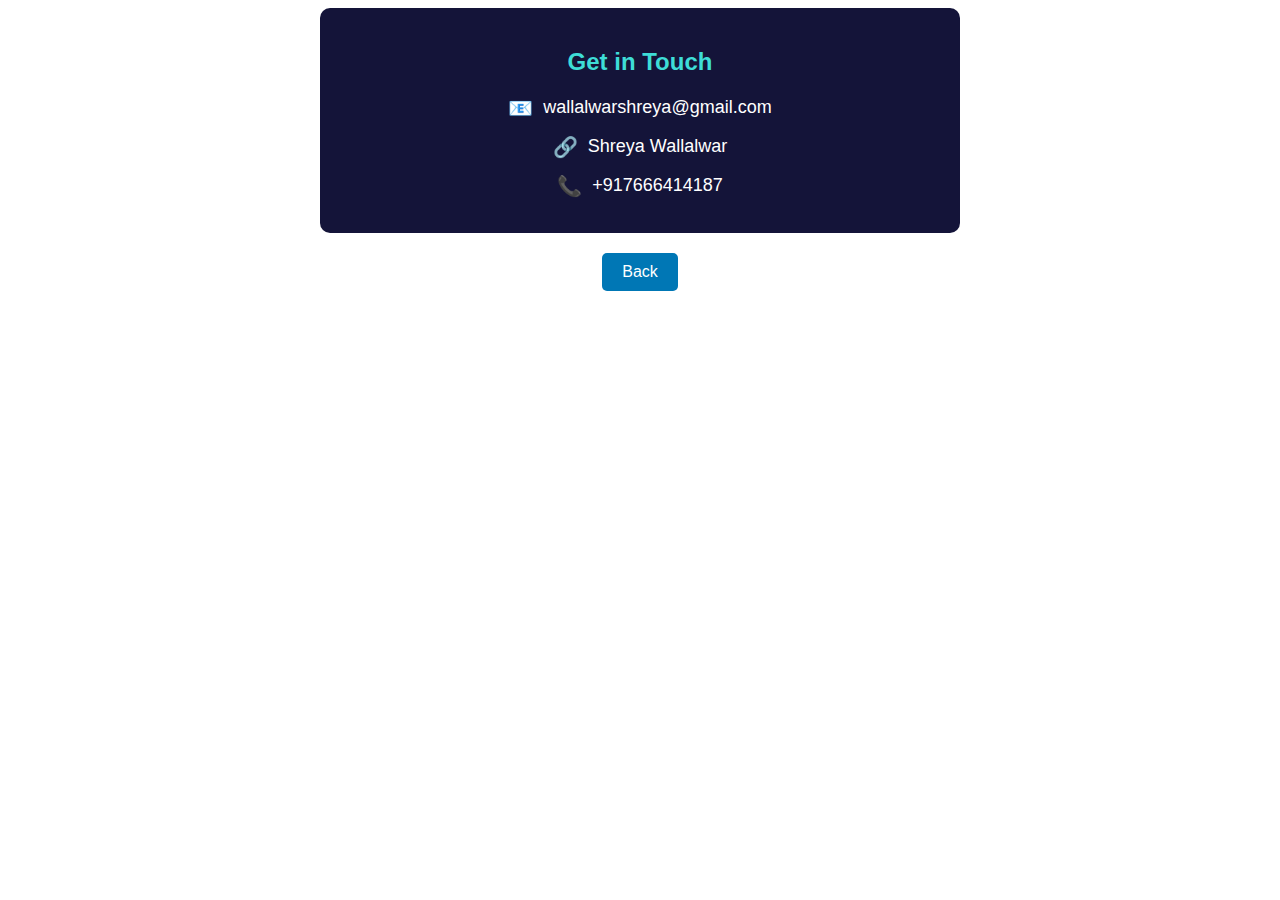
<file: contact.html>
<!DOCTYPE html>
<html lang="en">
<head>
  <meta charset="UTF-8">
  <meta http-equiv="X-UA-Compatible" content="IE=edge">
  <meta name="viewport" content="width=device-width, initial-scale=1.0">
  <title>Contact Section</title>
  <style>
    /* General Styling for Contact Section */
    .contact-section {
      background-color: #141439; /* Light background */
      padding: 20px;
      border-radius: 10px;
      text-align: center;
      max-height: 600px;
      max-width: 600px;
      margin: 0 auto;
      font-family: 'Arial', sans-serif;
    }

    .contact-heading {
      font-size: 24px;
      color: rgb(62, 221, 215);
      margin-bottom: 20px;
    }

    .contact-item {
      display: flex;
      align-items: center;
      justify-content: center;
      margin-bottom: 15px;
      font-size: 18px;
      color: #9c1717;
      text-decoration: none;
      transition: color 0.3s;
    }

    .contact-item:hover {
      color: #0077b5; /* LinkedIn blue on hover */
    }

    .contact-icon {
      margin-right: 10px;
      font-size: 20px;
      color: #0077b5; /* Icon color */
    }

    .contact-link {
      color:white;
      text-decoration: none;
      transition: color 0.3s;
    }

    .contact-link:hover {
      color: #0077b5;
    }

    /* Styling for the Back Button */
    .back-button {
      display: block; 
      margin: 20px auto 0; 
      padding: 10px 20px;
      font-size: 16px;
      color: #fff;
      background-color: #0077b5;
      border: none;
      border-radius: 5px;
      cursor: pointer;
      text-decoration: none;
      transition: background-color 0.3s;
    }

    .back-button:hover {
      background-color: #005f8a;
    }
  </style>
</head>
<body>
  <div class="contact-section">
    <h2 class="contact-heading">Get in Touch</h2>

    <div class="contact-item">
      <span class="contact-icon">📧</span>
      <a href="mailto:your-email@gmail.com" class="contact-link">wallalwarshreya@gmail.com</a>
    </div>

    <div class="contact-item">
      <span class="contact-icon">🔗</span>
      <a href="https://www.linkedin.com/in/Shreya wallalwar" class="contact-link" target="_blank">
        Shreya Wallalwar
      </a>
    </div>

    <div class="contact-item">
      <span class="contact-icon">📞</span>
      <a href="tel:+1234567890" class="contact-link">+917666414187</a>
    </div>
  </div>

   <!-- Back Button -->
   <button class="back-button" onclick="goBack()">Back</button>
  </div>

  <script>
    function goBack() {
      window.history.back();
    }
  </script>
</body>
</html>
</file>
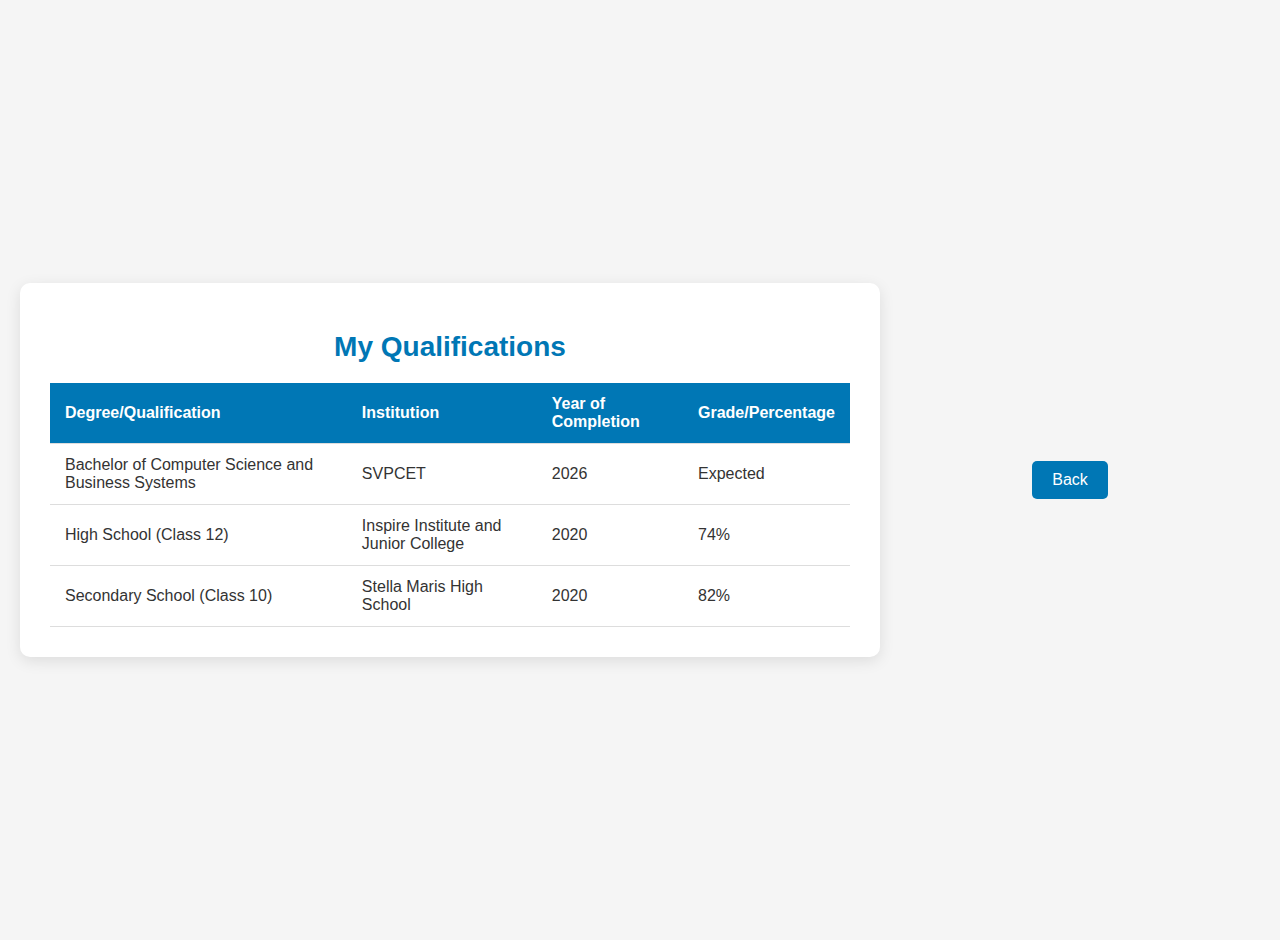
<file: qualifications.html>
<!DOCTYPE html>
<html lang="en">
<head>
  <meta charset="UTF-8">
  <meta http-equiv="X-UA-Compatible" content="IE=edge">
  <meta name="viewport" content="width=device-width, initial-scale=1.0">
  <title>Qualifications</title>
  <style>
    /* Styling for the Body */
    body {
      font-family: 'Arial', sans-serif;
      background-color: #f5f5f5; /* Light background */
      color: #333;
      margin: 0;
      padding: 20px;
      display: flex;
      justify-content: center;
      align-items: center;
      min-height: 100vh;
    }

    /* Container for the Table */
    .qualifications-container {
      background-color: #ffffff;
      padding: 30px;
      border-radius: 10px;
      box-shadow: 0 4px 15px rgba(0, 0, 0, 0.1);
      max-width: 800px;
      width: 100%;
    }

    /* Heading Styling */
    .qualifications-heading {
      text-align: center;
      font-size: 28px;
      margin-bottom: 20px;
      color: #0077b5;
    }

    /* Table Styling */
    table {
      width: 100%;
      border-collapse: collapse;
    }

    th, td {
      padding: 12px 15px;
      text-align: left;
      border-bottom: 1px solid #ddd;
    }

    th {
      background-color: #0077b5;
      color: #ffffff;
      font-weight: bold;
    }

    tr:hover {
      background-color: #f1f1f1; /* Hover effect for rows */
    }

    /* Responsive Design */
    @media (max-width: 600px) {
      th, td {
        font-size: 14px;
        padding: 10px;
      }

      .qualifications-heading {
        font-size: 24px;
      }
    }

    /* Styling for the Back Button */
    .back-button {
      display: block; 
      margin: 20px auto 0;
      padding: 10px 20px;
      font-size: 16px;
      color: #fff;
      background-color: #0077b5;
      border: none;
      border-radius: 5px;
      cursor: pointer;
      text-decoration: none;
      transition: background-color 0.3s;
    }

    .back-button:hover {
      background-color: #005f8a;
    }
  </style>
</head>
<body>
  <div class="qualifications-container">
    <h1 class="qualifications-heading">My Qualifications</h1>
    <table>
      <thead>
        <tr>
          <th>Degree/Qualification</th>
          <th>Institution</th>
          <th>Year of Completion</th>
          <th>Grade/Percentage</th>
        </tr>
      </thead>
      <tbody>
        <tr>
          <td>Bachelor of Computer Science and Business Systems</td>
          <td>SVPCET</td>
          <td>2026</td>
          <td>Expected</td>
        </tr>
        <tr>
          <td>High School (Class 12)</td>
          <td>Inspire Institute and Junior College</td>
          <td>2020</td>
          <td>74%</td>
        </tr>
        <tr>
          <td>Secondary School (Class 10)</td>
          <td>Stella Maris High School</td>
          <td>2020</td>
          <td>82%</td>
        </tr>
      </tbody>
    </table>
  </div>
  <!-- Back Button -->
  <button class="back-button" onclick="goBack()">Back</button>
</div>

<script>
  function goBack() {
    window.history.back();
  }
</script>
</body>
</html>
</file>
